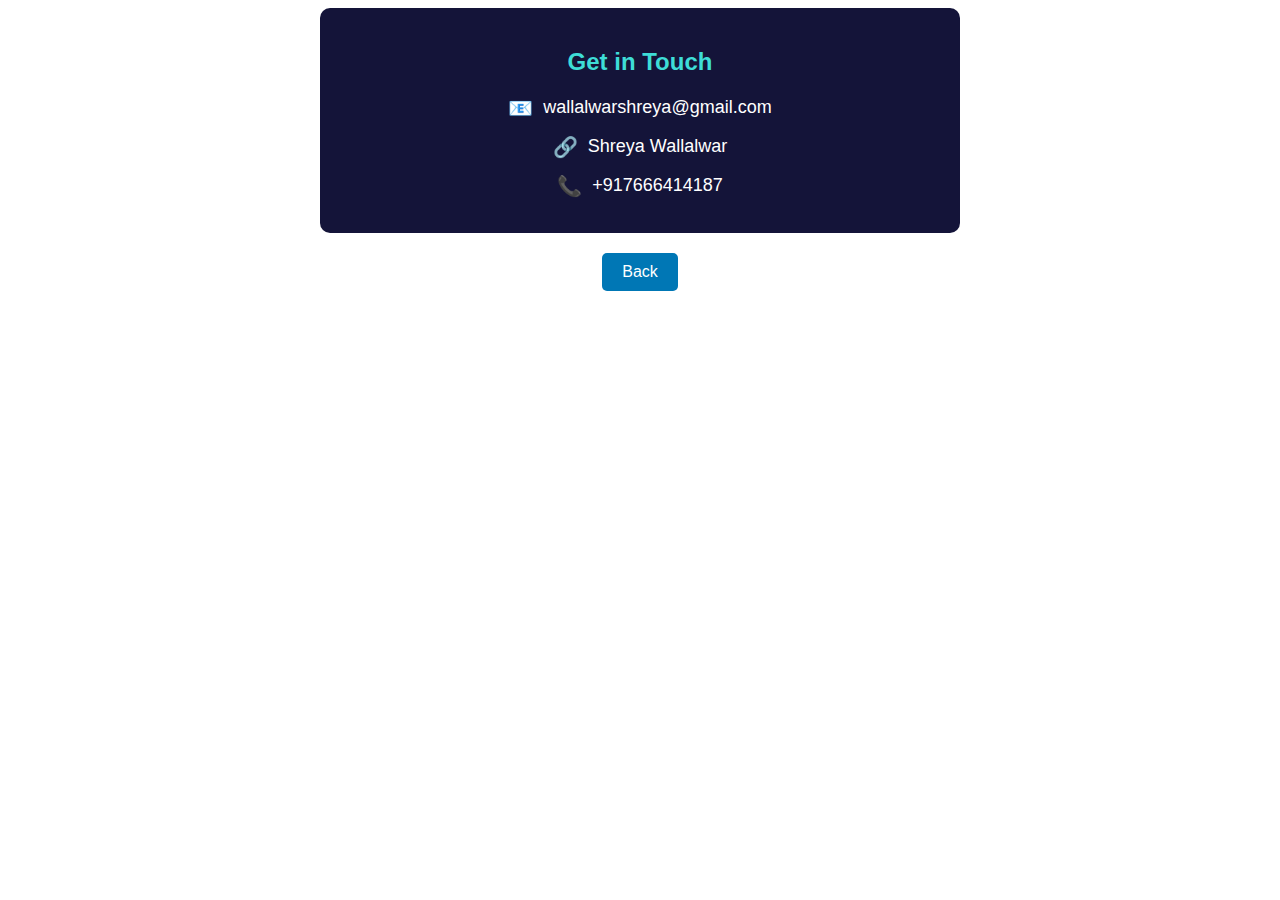
<file: contact.html>
<!DOCTYPE html>
<html lang="en">
<head>
  <meta charset="UTF-8">
  <meta http-equiv="X-UA-Compatible" content="IE=edge">
  <meta name="viewport" content="width=device-width, initial-scale=1.0">
  <title>Contact Section</title>
  <style>
    /* General Styling for Contact Section */
    .contact-section {
      background-color: #141439; /* Light background */
      padding: 20px;
      border-radius: 10px;
      text-align: center;
      max-height: 600px;
      max-width: 600px;
      margin: 0 auto;
      font-family: 'Arial', sans-serif;
    }

    .contact-heading {
      font-size: 24px;
      color: rgb(62, 221, 215);
      margin-bottom: 20px;
    }

    .contact-item {
      display: flex;
      align-items: center;
      justify-content: center;
      margin-bottom: 15px;
      font-size: 18px;
      color: #9c1717;
      text-decoration: none;
      transition: color 0.3s;
    }

    .contact-item:hover {
      color: #0077b5; /* LinkedIn blue on hover */
    }

    .contact-icon {
      margin-right: 10px;
      font-size: 20px;
      color: #0077b5; /* Icon color */
    }

    .contact-link {
      color:white;
      text-decoration: none;
      transition: color 0.3s;
    }

    .contact-link:hover {
      color: #0077b5;
    }

    /* Styling for the Back Button */
    .back-button {
      display: block; 
      margin: 20px auto 0; 
      padding: 10px 20px;
      font-size: 16px;
      color: #fff;
      background-color: #0077b5;
      border: none;
      border-radius: 5px;
      cursor: pointer;
      text-decoration: none;
      transition: background-color 0.3s;
    }

    .back-button:hover {
      background-color: #005f8a;
    }
  </style>
</head>
<body>
  <div class="contact-section">
    <h2 class="contact-heading">Get in Touch</h2>

    <div class="contact-item">
      <span class="contact-icon">📧</span>
      <a href="mailto:your-email@gmail.com" class="contact-link">wallalwarshreya@gmail.com</a>
    </div>

    <div class="contact-item">
      <span class="contact-icon">🔗</span>
      <a href="https://www.linkedin.com/in/Shreya wallalwar" class="contact-link" target="_blank">
        Shreya Wallalwar
      </a>
    </div>

    <div class="contact-item">
      <span class="contact-icon">📞</span>
      <a href="tel:+1234567890" class="contact-link">+917666414187</a>
    </div>
  </div>

   <!-- Back Button -->
   <button class="back-button" onclick="goBack()">Back</button>
  </div>

  <script>
    function goBack() {
      window.history.back();
    }
  </script>
</body>
</html>
</file>
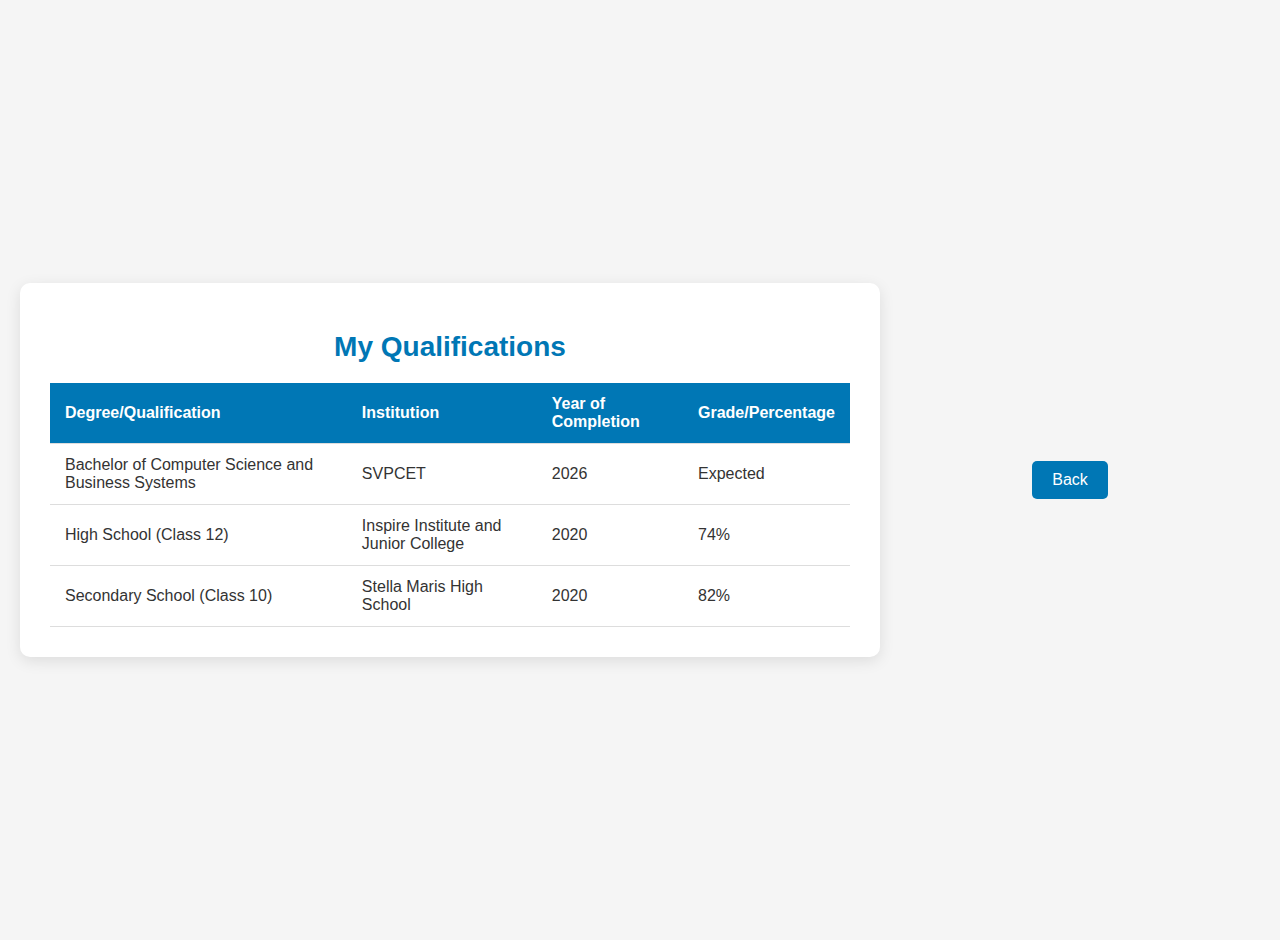
<file: qualifications.html>
<!DOCTYPE html>
<html lang="en">
<head>
  <meta charset="UTF-8">
  <meta http-equiv="X-UA-Compatible" content="IE=edge">
  <meta name="viewport" content="width=device-width, initial-scale=1.0">
  <title>Qualifications</title>
  <style>
    /* Styling for the Body */
    body {
      font-family: 'Arial', sans-serif;
      background-color: #f5f5f5; /* Light background */
      color: #333;
      margin: 0;
      padding: 20px;
      display: flex;
      justify-content: center;
      align-items: center;
      min-height: 100vh;
    }

    /* Container for the Table */
    .qualifications-container {
      background-color: #ffffff;
      padding: 30px;
      border-radius: 10px;
      box-shadow: 0 4px 15px rgba(0, 0, 0, 0.1);
      max-width: 800px;
      width: 100%;
    }

    /* Heading Styling */
    .qualifications-heading {
      text-align: center;
      font-size: 28px;
      margin-bottom: 20px;
      color: #0077b5;
    }

    /* Table Styling */
    table {
      width: 100%;
      border-collapse: collapse;
    }

    th, td {
      padding: 12px 15px;
      text-align: left;
      border-bottom: 1px solid #ddd;
    }

    th {
      background-color: #0077b5;
      color: #ffffff;
      font-weight: bold;
    }

    tr:hover {
      background-color: #f1f1f1; /* Hover effect for rows */
    }

    /* Responsive Design */
    @media (max-width: 600px) {
      th, td {
        font-size: 14px;
        padding: 10px;
      }

      .qualifications-heading {
        font-size: 24px;
      }
    }

    /* Styling for the Back Button */
    .back-button {
      display: block; 
      margin: 20px auto 0;
      padding: 10px 20px;
      font-size: 16px;
      color: #fff;
      background-color: #0077b5;
      border: none;
      border-radius: 5px;
      cursor: pointer;
      text-decoration: none;
      transition: background-color 0.3s;
    }

    .back-button:hover {
      background-color: #005f8a;
    }
  </style>
</head>
<body>
  <div class="qualifications-container">
    <h1 class="qualifications-heading">My Qualifications</h1>
    <table>
      <thead>
        <tr>
          <th>Degree/Qualification</th>
          <th>Institution</th>
          <th>Year of Completion</th>
          <th>Grade/Percentage</th>
        </tr>
      </thead>
      <tbody>
        <tr>
          <td>Bachelor of Computer Science and Business Systems</td>
          <td>SVPCET</td>
          <td>2026</td>
          <td>Expected</td>
        </tr>
        <tr>
          <td>High School (Class 12)</td>
          <td>Inspire Institute and Junior College</td>
          <td>2020</td>
          <td>74%</td>
        </tr>
        <tr>
          <td>Secondary School (Class 10)</td>
          <td>Stella Maris High School</td>
          <td>2020</td>
          <td>82%</td>
        </tr>
      </tbody>
    </table>
  </div>
  <!-- Back Button -->
  <button class="back-button" onclick="goBack()">Back</button>
</div>

<script>
  function goBack() {
    window.history.back();
  }
</script>
</body>
</html>
</file>
